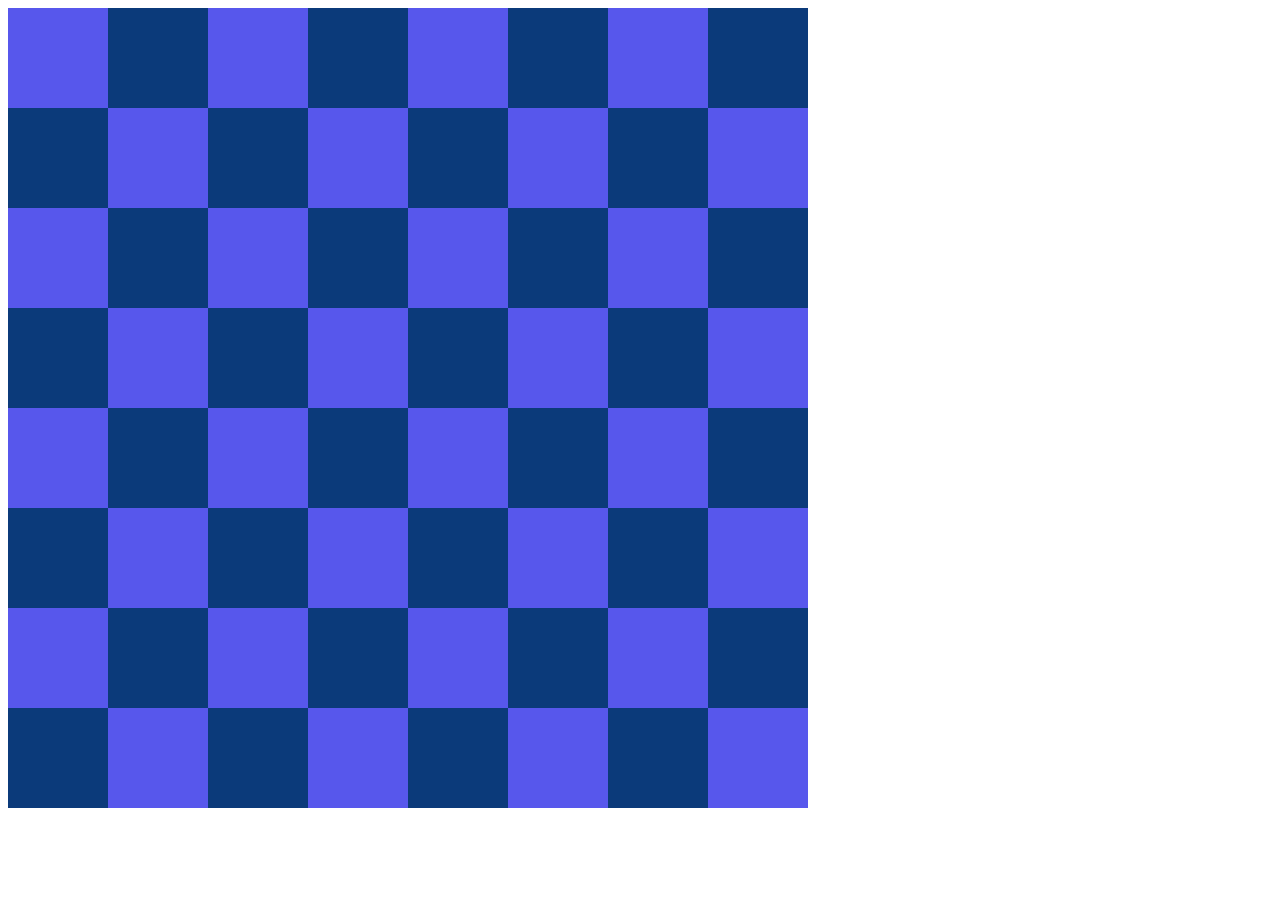
<file: 10.0+Display+Grid/index.html>
<!DOCTYPE html>
<html>

<head>
  <title>Chessboard</title>
  <style>
    /* Write your code here */
    /* Each square should be 100px by 100px */
    /* My colours for white: #f0d9b5, black: #b58863 */
    .container{
      width:800px;
      display:grid;
      grid-template-columns: 1fr 1fr 1fr 1fr 1fr 1fr 1fr 1fr;
      grid-template-rows: 1fr 1fr 1fr 1fr 1fr 1fr 1fr 1fr;
    }

    .white{
      height:100px;
      width:100px;
      background-color: rgb(87, 87, 236);
    }
    .black{
      height: 100px;
      width: 100px;
      background-color: rgb(11, 58, 122);
    }
  </style>
</head>

<body>
  <div class="container">
    <div class="white"></div>
    <div class="black"></div>
    <div class="white"></div>
    <div class="black"></div>
    <div class="white"></div>
    <div class="black"></div>
    <div class="white"></div>
    <div class="black"></div>
    <div class="black"></div>
    <div class="white"></div>
    <div class="black"></div>
    <div class="white"></div>
    <div class="black"></div>
    <div class="white"></div>
    <div class="black"></div>
    <div class="white"></div>
    <div class="white"></div>
    <div class="black"></div>
    <div class="white"></div>
    <div class="black"></div>
    <div class="white"></div>
    <div class="black"></div>
    <div class="white"></div>
    <div class="black"></div>
    <div class="black"></div>
    <div class="white"></div>
    <div class="black"></div>
    <div class="white"></div>
    <div class="black"></div>
    <div class="white"></div>
    <div class="black"></div>
    <div class="white"></div>
    <div class="white"></div>
    <div class="black"></div>
    <div class="white"></div>
    <div class="black"></div>
    <div class="white"></div>
    <div class="black"></div>
    <div class="white"></div>
    <div class="black"></div>
    <div class="black"></div>
    <div class="white"></div>
    <div class="black"></div>
    <div class="white"></div>
    <div class="black"></div>
    <div class="white"></div>
    <div class="black"></div>
    <div class="white"></div>
    <div class="white"></div>
    <div class="black"></div>
    <div class="white"></div>
    <div class="black"></div>
    <div class="white"></div>
    <div class="black"></div>
    <div class="white"></div>
    <div class="black"></div>
    <div class="black"></div>
    <div class="white"></div>
    <div class="black"></div>
    <div class="white"></div>
    <div class="black"></div>
    <div class="white"></div>
    <div class="black"></div>
    <div class="white"></div>
  </div>
</body>

</html>
</file>
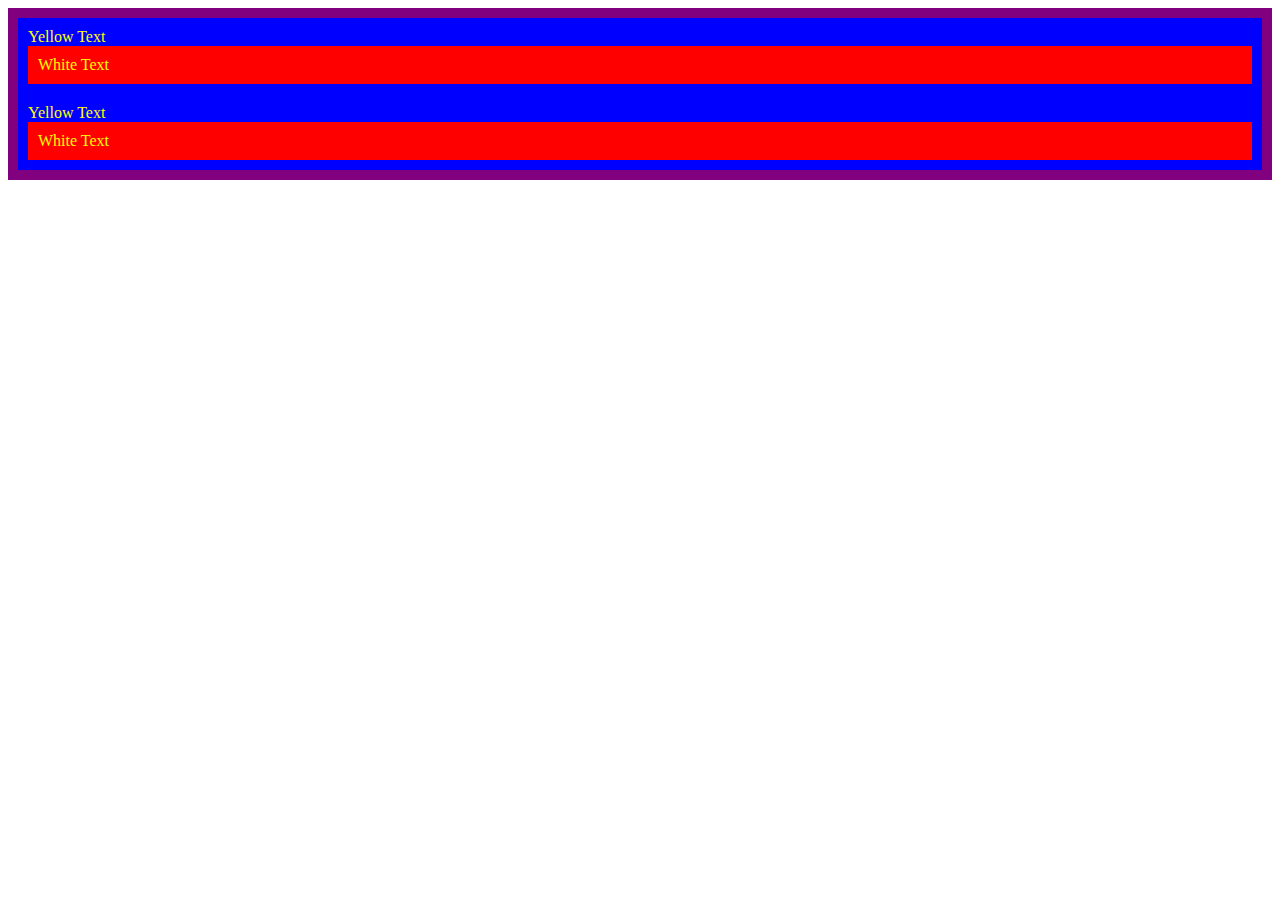
<file: 7.0+CSS+Cascade/index.html>
<!DOCTYPE html>
<html lang="en">

<head>
  <meta charset="UTF-8">
  <title>CSS Cascade</title>
  <link rel="stylesheet" href="./style.css">
</head>

<body>
  <div id="outer-box" class="box">
    <div class="box">
      <p>Yellow Text</p>
      <div class="box inner-box">
        <p class="white-text">White Text</p>
      </div>
    </div>
    <div class="box">
      <p>Yellow Text</p>
      <div class="box inner-box">
        <p class="white-text">White Text</p>
      </div>
    </div>
  </div>
</body>

</html>
</file>
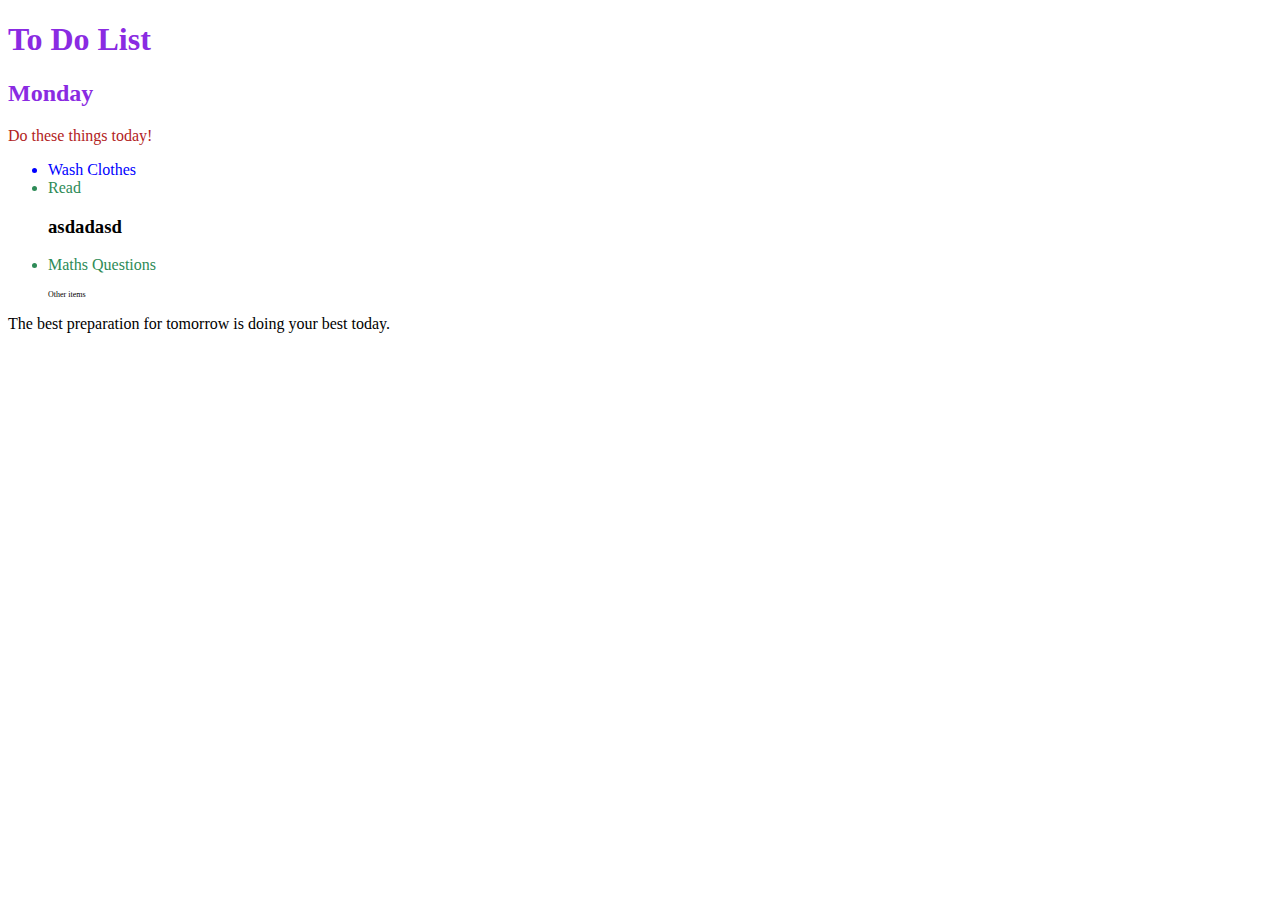
<file: 7.1+Combining+Selectors/index.html>
<!DOCTYPE html>
<html lang="en">

<head>
  <meta charset="UTF-8">
  <title>Combining CSS Selectors</title>
  <link rel="stylesheet" href="./style.css">
</head>

<!-- Don't change any of the HTML code! -->

<body>
  <h1>To Do List</h1>
  <h2>Monday</h2>
  <div class="box">
    <p class="done">Do these things today!</p>
    <ul class="list">
      <li>Wash Clothes</li>
      <li class="done">Read</li>
      <h3>asdadasd</h3>
      <li class="done">Maths Questions</li>
    </ul>
  </div>

  <ul>
    <p class="done">Other items</p>
  </ul>
  <p>The best preparation for tomorrow is doing your best today.</p>

</body>

</html>
</file>
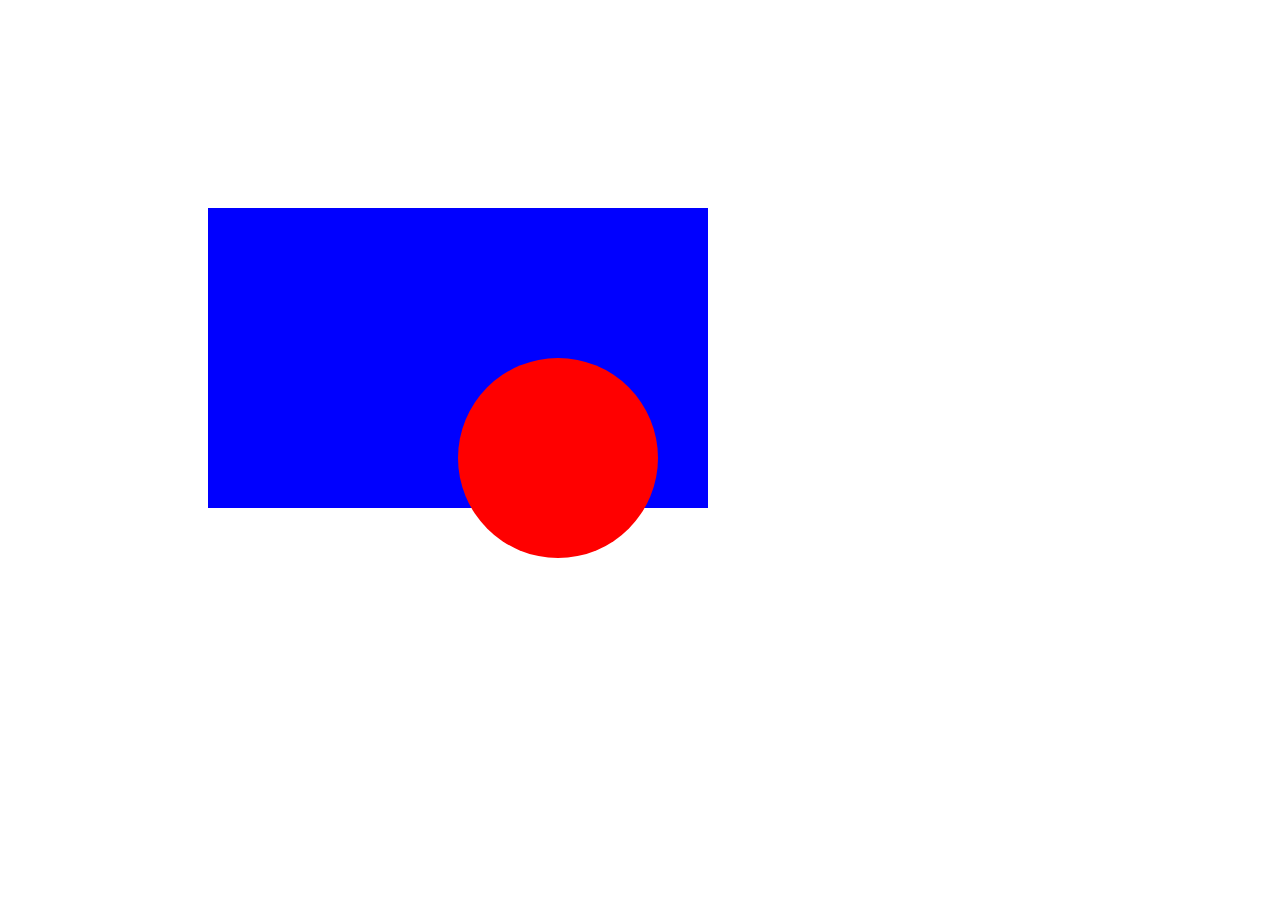
<file: 7.2 CSS Positioning/index.html>
<!DOCTYPE html>
<html>

<head>
  <title>CSS Positioning Exercise</title>
  <style>
    /* Write your code here */
    .red-circle{
      background-color: red;
      width: 200px;
      height: 200px;
      border-radius: 50%;
      position: relative;
      top:50%;
      left:50%;
    }
    .blue-box{
      background-color: blue;
      height:300px;
      width: 500px;
      position:relative;
      top:200px;
      left:200px;
    }
  </style>
</head>

<body>
  <div class="blue-box">
    <div class="red-circle">
    </div>
  </div>

</body>

</html>
</file>
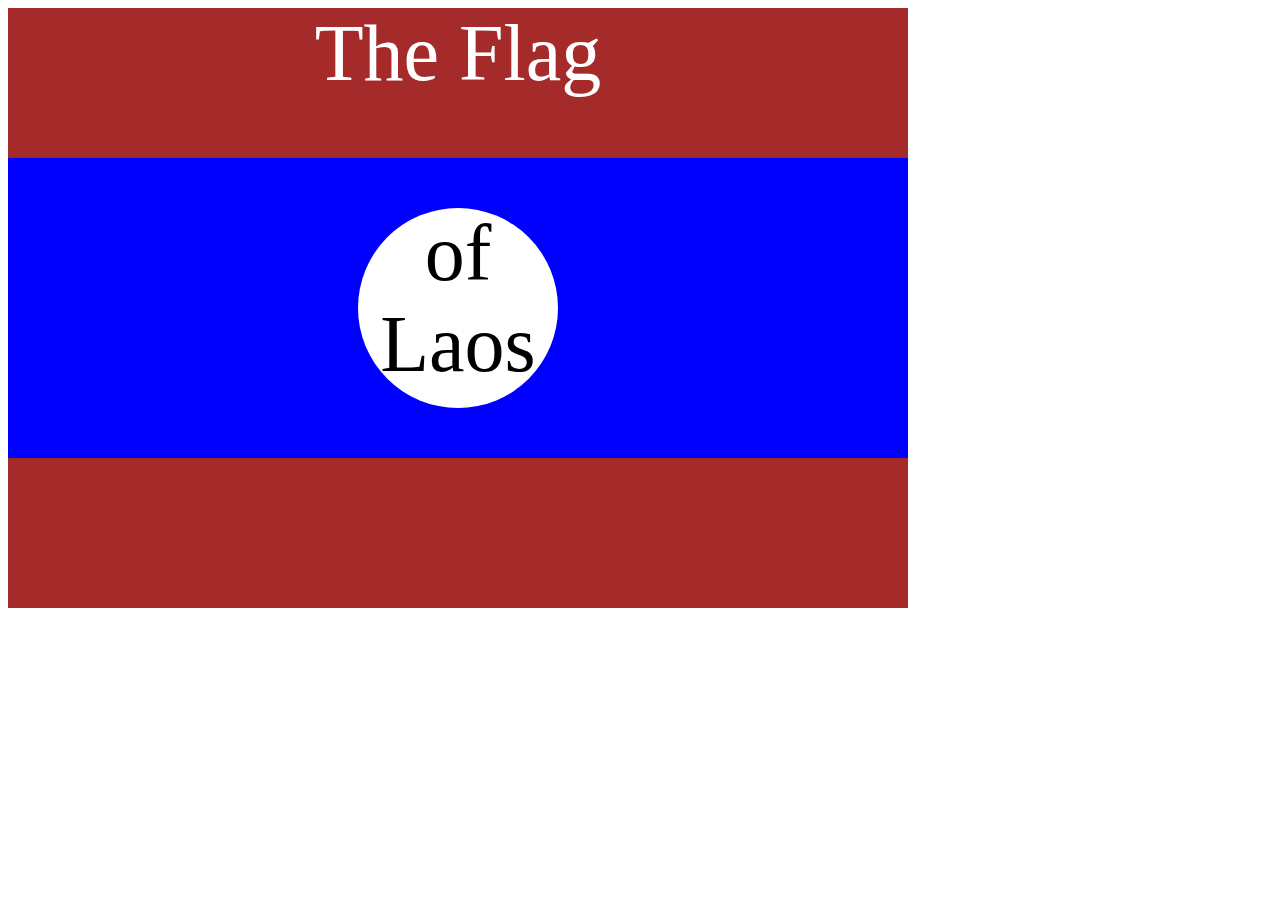
<file: 7.3 CSS Flag Project/index.html>
<!DOCTYPE html>
<html lang="en">

<head>
  <meta charset="UTF-8">
  <title>CSS Flag Project</title>
  <style>
    /* Write your CSS Code here */
    .flag{
      width:900px;
      height:600px;
      background-color: brown;
      position: relative;
    }
    .flag>div{
      width:100%;
      height: 300px;
      background-color: blue;
      position:absolute;
      top:150px
    }
    .flag>div p{
      width:200px;
      height: 200px;
      background-color: white;
      border-radius: 50%;
      position:relative;
      top:50px;
      left:350px;

    }
    p{
      margin:0;
      font-size: 5rem;
      text-align:center;
      color:white;
    }

    .flag>div p{
      color:black
    }
  
  </style>
</head>

<!-- 
  IMPORTANT! Do not change any HTML
Don't add any classes/ids/elements 
Use what you know about combining selectors 
and CSS specificity instead.
Hint 1: The flag is 900px by 600px and the circle is 200px by 200px.
Hint 2: You can use CSS inspection to get the colors from
https://appbrewery.github.io/flag-of-laos/
-->

<body>
  <div class="flag">
    <p>The Flag</p>
    <div>
      <div>
        <p>of Laos</p>
      </div>
    </div>
  </div>
</body>

</html>
</file>
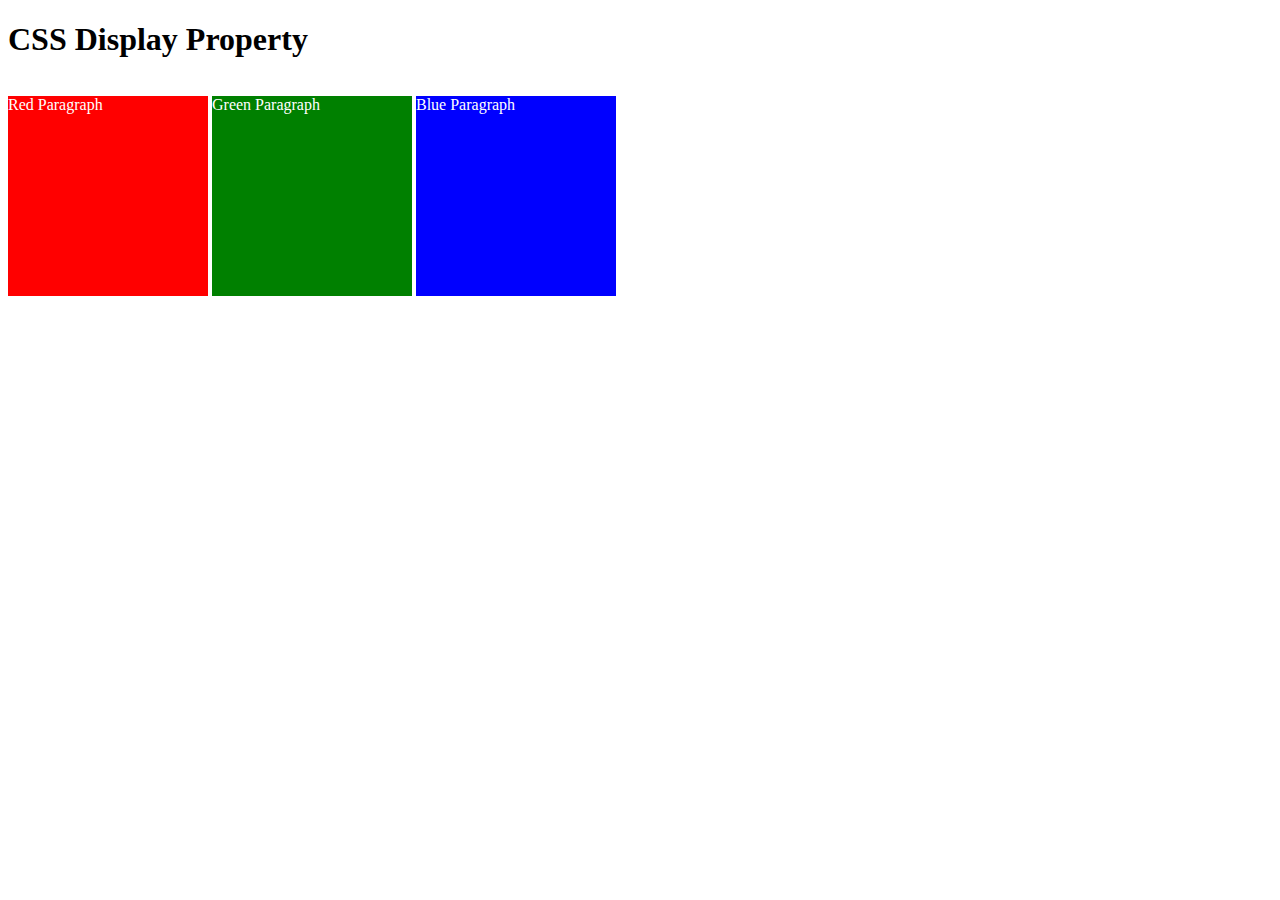
<file: 8.0 CSS Display/index.html>
<!DOCTYPE html>
<html>

<!-- 
  TODO
1. By changing only the display property of the CSS make all 3 squares line up horizontally like in goal1 image.
2. Change only the display property to make all 3 squares line up vertically like in goal2 image. 
-->

<head>
  <title>CSS Display Property Example</title>
  <style>
    p {
      color: white;
    }

    .red {
      display: inline-block;
      width: 200px;
      height: 200px;
      background-color: red;
    }

    .green {
      display: inline-block;
      width: 200px;
      height: 200px;
      background-color: green;
    }

    .blue {
      display: inline-block;
      width: 200px;
      height: 200px;
      background-color: blue;
    }
  </style>
</head>


<body>
  <h1>CSS Display Property</h1>
  <p class="red">Red Paragraph </p>
  <p class="green">Green Paragraph</p>
  <p class="blue">Blue Paragraph</p>
</body>

</html>
</file>
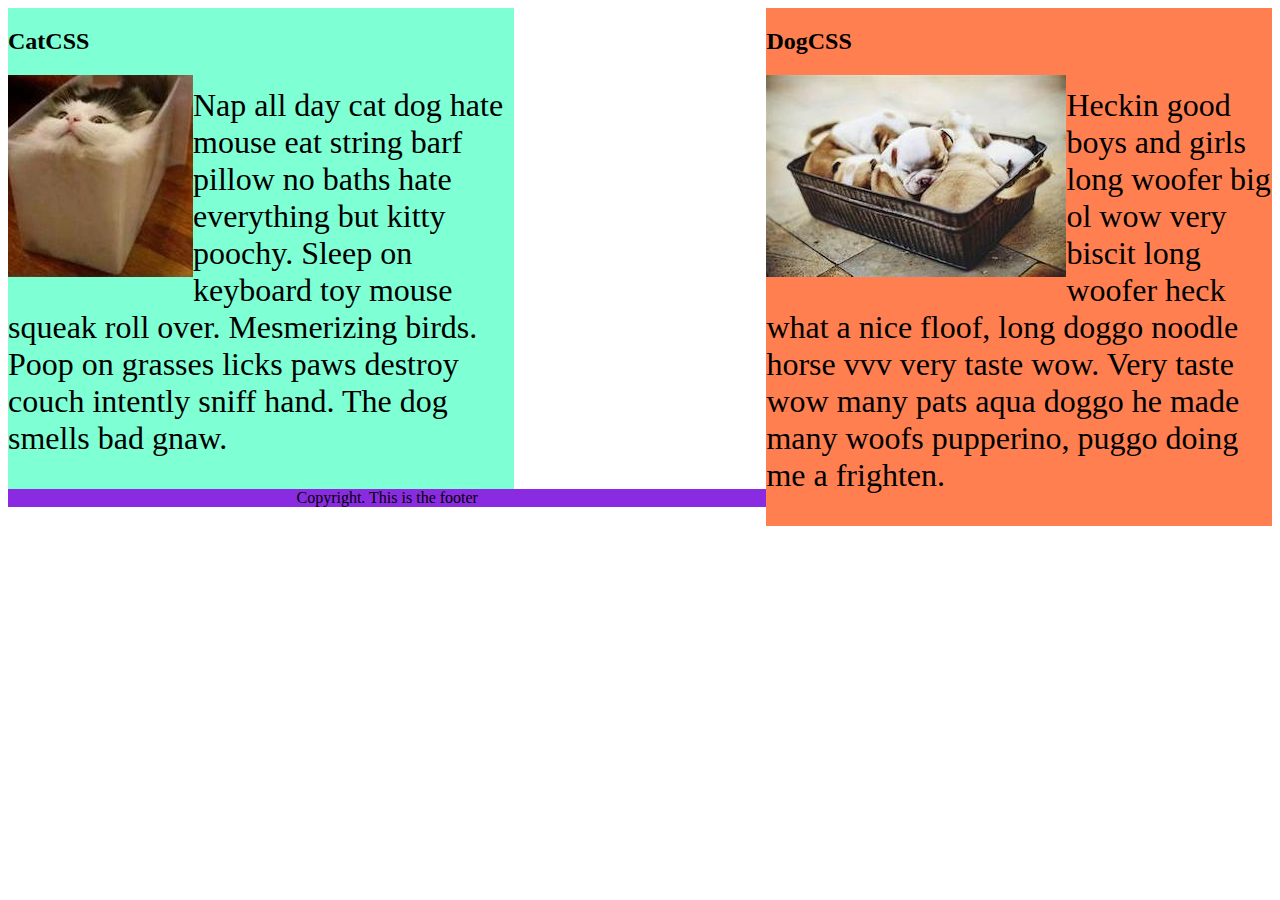
<file: 8.1 CSS Float/index.html>
<!DOCTYPE html>
<html lang="en">

<!-- TODO
1. Make both paragraph elements wrap around the image.
2. Use Float to move the cat div to the left and the dog div to the right.
3. Use clear to make the footer go below both the cat and dog div. -->

<head>
  <meta charset="UTF-8">
  <title>CSS Float</title>
  <style>
    div {
      display: inline-block;
      width: 40%;
    }

    p {
      font-size: 2em;
      
    }
    img{
      float:left;
    }
    .cat {
      background-color: aquamarine;
      float:left;
      
    }

    .dog {
      background-color: coral;
      float: right;
    }

    footer {
      text-align: center;
      background-color: blueviolet;
      clear:left;
    }
  </style>
</head>

<body>
  <div class="cat">
    <h2>CatCSS</h2>

    <img src="cat.jpeg" alt="cat in a box" />
    <p class="first-paragraph">Nap all day cat dog hate mouse eat string barf pillow no baths hate everything but kitty
      poochy. Sleep on keyboard
      toy
      mouse squeak roll over. Mesmerizing birds. Poop on grasses licks paws destroy couch intently sniff hand. The dog
      smells
      bad gnaw.</p>
  </div>
  <div class="dog">
    <h2>DogCSS</h2>
    <img src="dog.jpeg" alt="dogs in a box" />
    <p class="second-paragraph">Heckin good boys and girls long woofer big ol wow very biscit long woofer heck what a
      nice
      floof, long doggo noodle
      horse vvv very taste wow. Very taste wow many pats aqua doggo he made many woofs pupperino, puggo doing me a
      frighten.</p>
  </div>

  <footer>Copyright. This is the footer</footer>
</body>

</html>
</file>
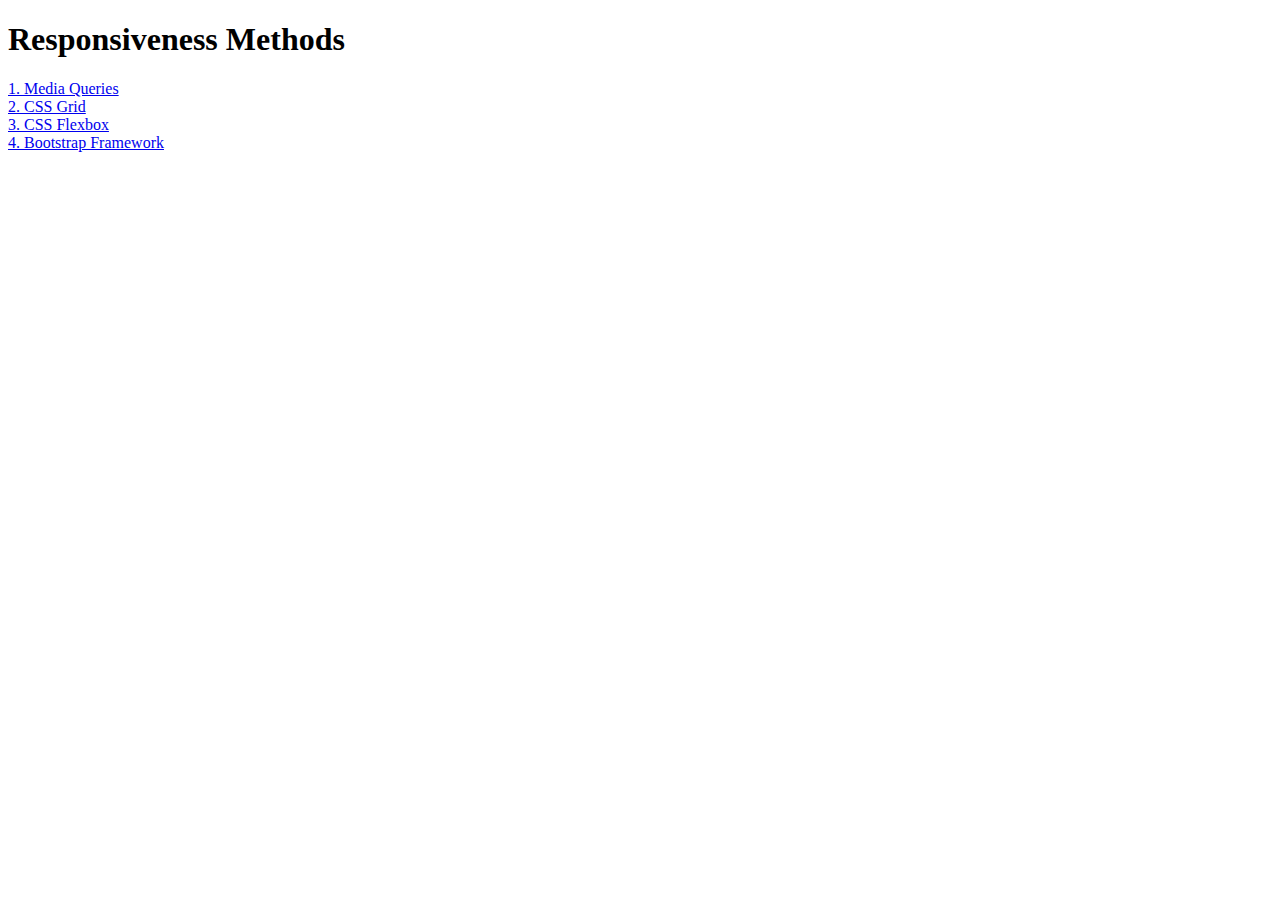
<file: 8.2 Responsiveness/index.html>
<!DOCTYPE html>
<html lang="en">

<head>
  <meta charset="UTF-8">
  <meta name="viewport" content="width=device-width, initial-scale=1.0">
  <title>Responsiveness</title>
  <style>
    a {
      display: block;
    }
  </style>
</head>

<body>
  <h1>Responsiveness Methods</h1>
  <a href="./media-query.html">1. Media Queries</a>
  <a href="./grid.html">2. CSS Grid</a>
  <a href="./flexbox.html">3. CSS Flexbox</a>
  <a href="./bootstrap.html">4. Bootstrap Framework</a>
</body>

</html>
</file>
<file: 7.0+CSS+Cascade/style.css>
/* Don't change the existing CSS. */
#outer-box {
  background-color: purple;
}

.box {
  background-color: blue;
  padding: 10px;
}

.inner-box {
  background-color: red;
}

p {
  color: yellow;
  margin: 0;
  padding: 0;
}
</file>
<file: 7.1+Combining+Selectors/style.css>
/* Write your code here: */
h1, h2{
    color:blueviolet;
}
.box>p{
    color:firebrick;
}
.box li{
    color:blue;
}
li.done{
    color:seagreen;
}
ul p.done{
    font-size: 0.5rem;
}
</file>
